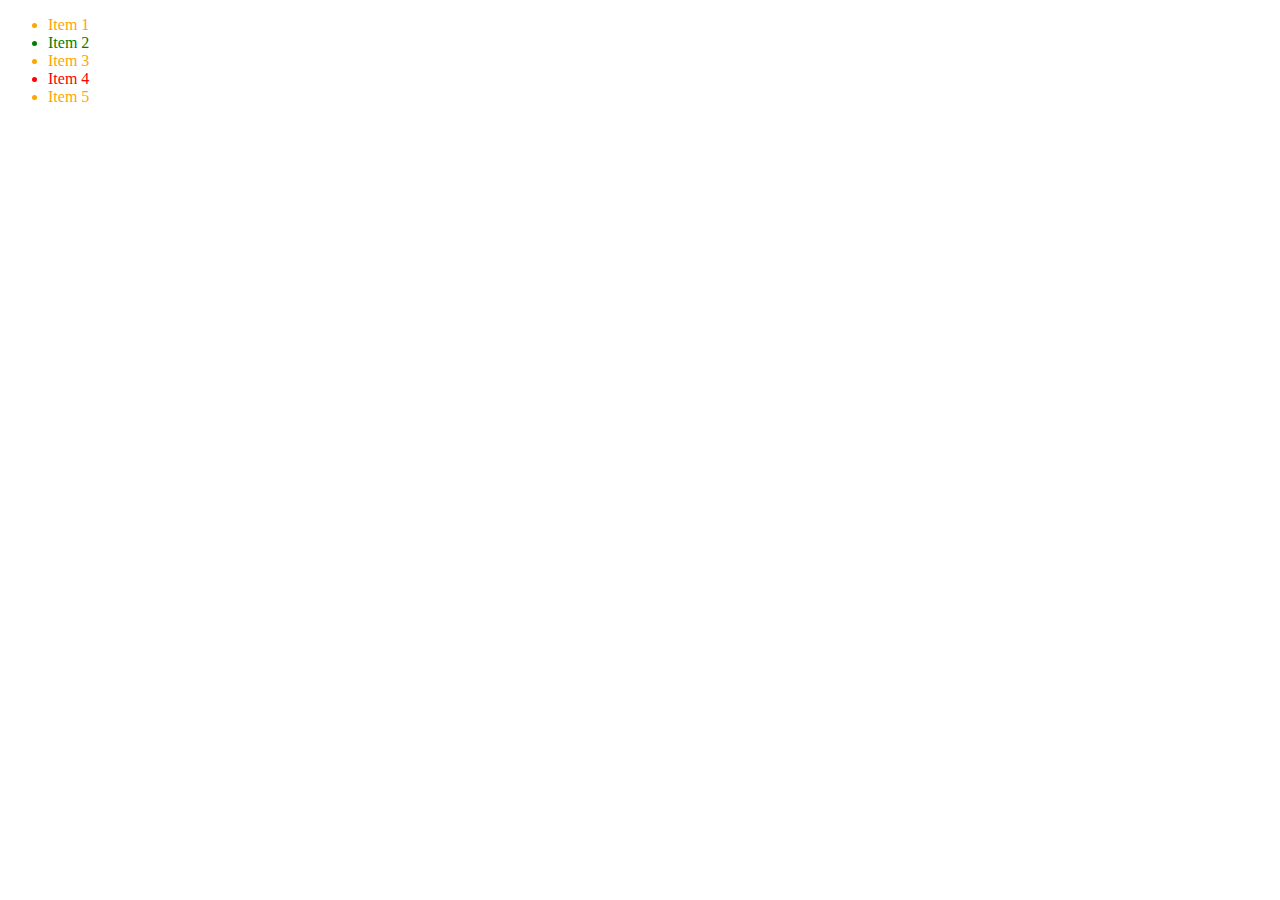
<file: index.html>
<!DOCTYPE html>
<html lang="en">
<head>
    <meta charset="UTF-8">
    <meta name="viewport" content="width=device-width, initial-scale=1.0">
 
    <title>Elementos</title>

    <link rel="stylesheet" href="style.css">

</head>
<body>

    <ul id="lista">
        <li>Item 1</li>
        <li >Item 2</li>
        <li>Item 3</li>
        <li>Item 4</li>
        <li>Item 5</li>
      </ul>

    <script src="index.js"></script>
</body>
</html>
</file>
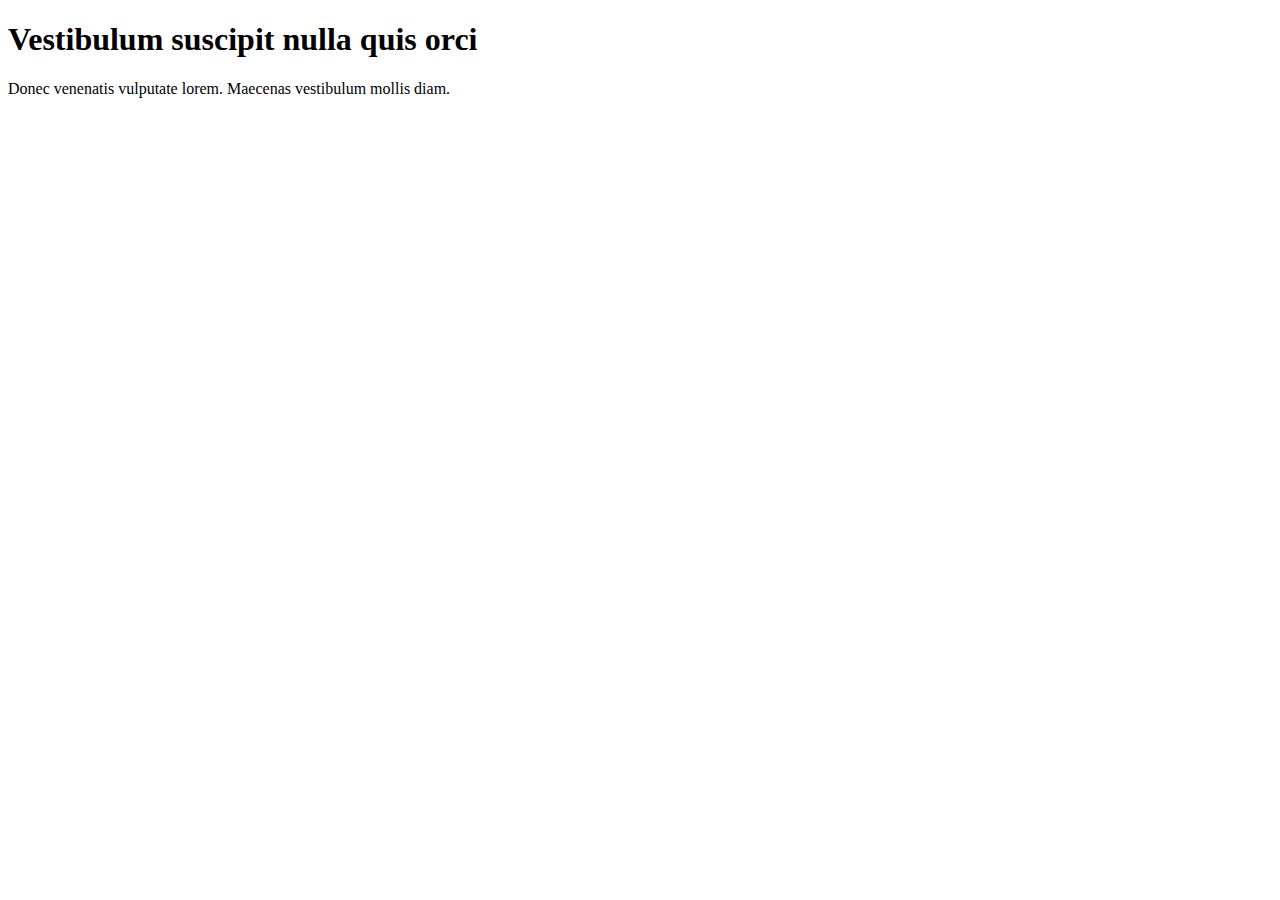
<file: index2.html>
<!DOCTYPE html>
<html lang="en">
<head>
    <meta charset="UTF-8">
    <meta name="viewport" content="width=device-width, initial-scale=1.0">
    <title>Phasellus ullamcorper ipsum rutrum nunc</title>
</head>
<body>
    

    <script src="index2.js"></script>
</body>
</html>
</file>
<file: style.css>
.rojo {
    color: red;
}
.verde {
    color: green;
}
.naranja {
    color: orange;
}
</file>
